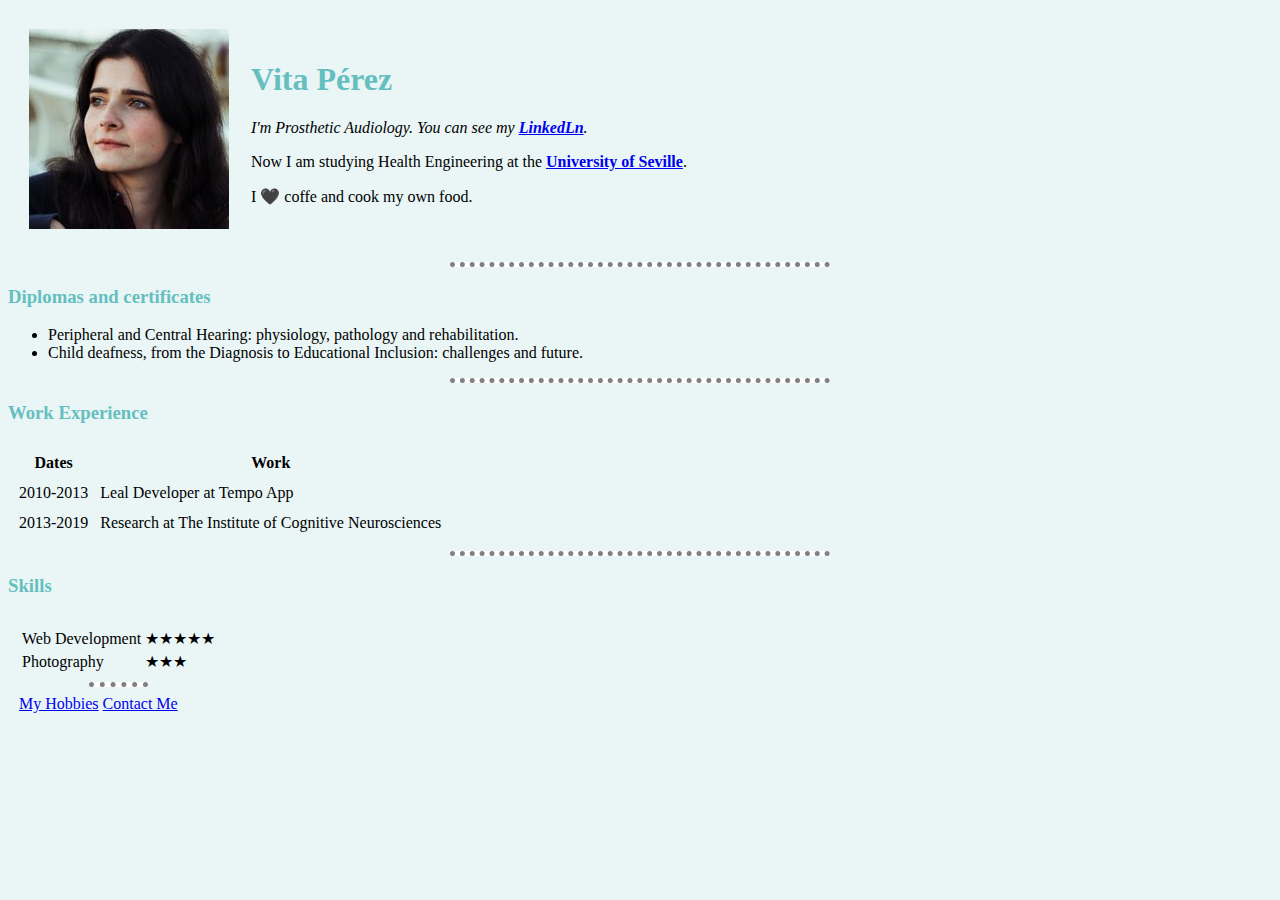
<file: index.html>
<!DOCTYPE html>
<html lang="en" dir="ltr">
  <head>
    <meta charset="utf-8">
    <title>🖤Vita's Personal Site</title>
    <link rel="stylesheet" href="css/styles.css">

  </head>

  <body>
    <table cellspacing="20">
      <tr>
        <td><img src="vita.png" alt="victoria profile picture"></td>
        <td><h1>Vita Pérez</h1>
        <p><em>I'm Prosthetic Audiology. You can see my <strong><a href="https://www.linkedin.com/in/victoria-p%C3%A9rez-blanco-093587106/">LinkedLn<a/></a/></strong>.</em></p>
        <p>Now I am studying Health Engineering at the <strong><a href="http://www.us.es/estudios/grados/plan_226?p=7">University of Seville<a/></a/></strong>.</p>
        <p>I 🖤 coffe and cook my own food.</p></td>
      </tr>
    </table>
    <hr>
    <h3>Diplomas and certificates</h3>
  <ul>
    <li>Peripheral and Central Hearing: physiology, pathology and rehabilitation.</li>
    <li>Child deafness, from the Diagnosis to Educational Inclusion: challenges and future.</li>
  </ul>
  <hr>
  <h3>Work Experience</h3>
  <table cellspacing="10">
    <head>
      <tr>
        <th>Dates</th>
        <th>Work</th>
      </tr>
    </head>
    <tbody>
      <tr>
        <td>2010-2013</td>
        <td>Leal Developer at Tempo App</td>
      </tr>
      <tr>
        <td>2013-2019</td>
        <td>Research at The Institute of Cognitive Neurosciences</td>
      </tr>
    </tbody>
  </table>
  <hr>
  <h3>Skills</h3>
  <table cellspacing="10">
    <tr>
      <td>
        <table>
          <tr>
            <td>Web Development</td>
            <td>★★★★★</td>
          </tr>
          <tr>
            <td>Photography</td>
            <td>★★★</td>
          </tr>
        </table>
<hr>
  <a href="Hobbies.html">My Hobbies</a>
  <a href="contact-me.html">Contact Me</a>
  </body>
</html>
</file>
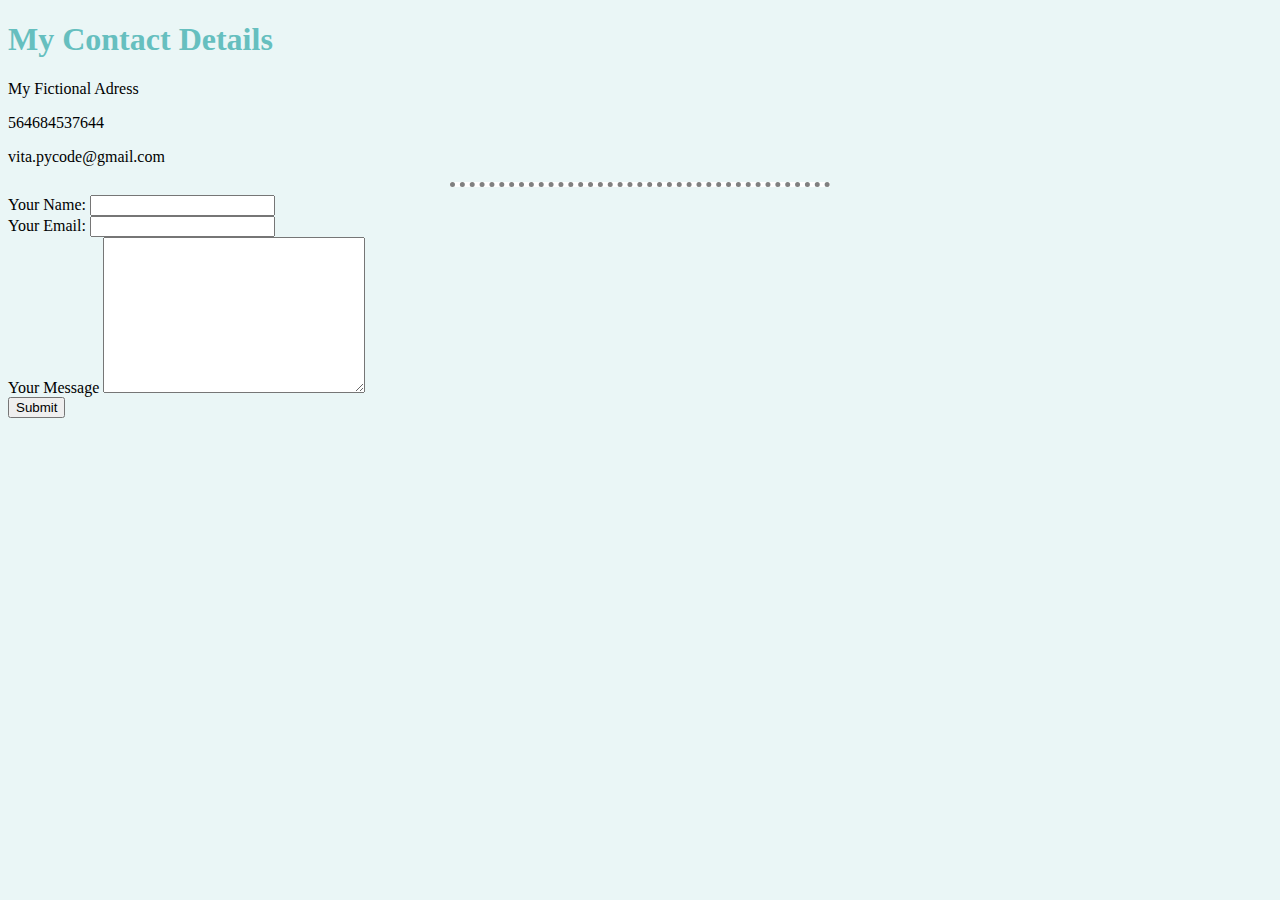
<file: contact-me.html>
<!DOCTYPE html>
<html>
  <head>
    <meta charset="utf-8">
    <title>Contact Me</title>
    <link rel="stylesheet" href="css/styles.css">
  </head>
  <body>
    <h1>My Contact Details</h1>
    <p>My Fictional Adress</p>
    <p>564684537644</p>
    <p>vita.pycode@gmail.com</p>
    <hr>
    <form class="" action="mailto:vita.pycode@gmail.com" method="post" enctype="text/plain">
      <label>Your Name:</label>
      <input type="text" name="Your Name" value=""><br>
      <label>Your Email:</label>
      <input type="email" name="Your Email" value=""><br>
      <label>Your Message</label>
      <textarea name="Your Message" rows="10" cols="30"></textarea><br>
      <input type="submit" name="">
    </form>
  </body>
</html>
</file>
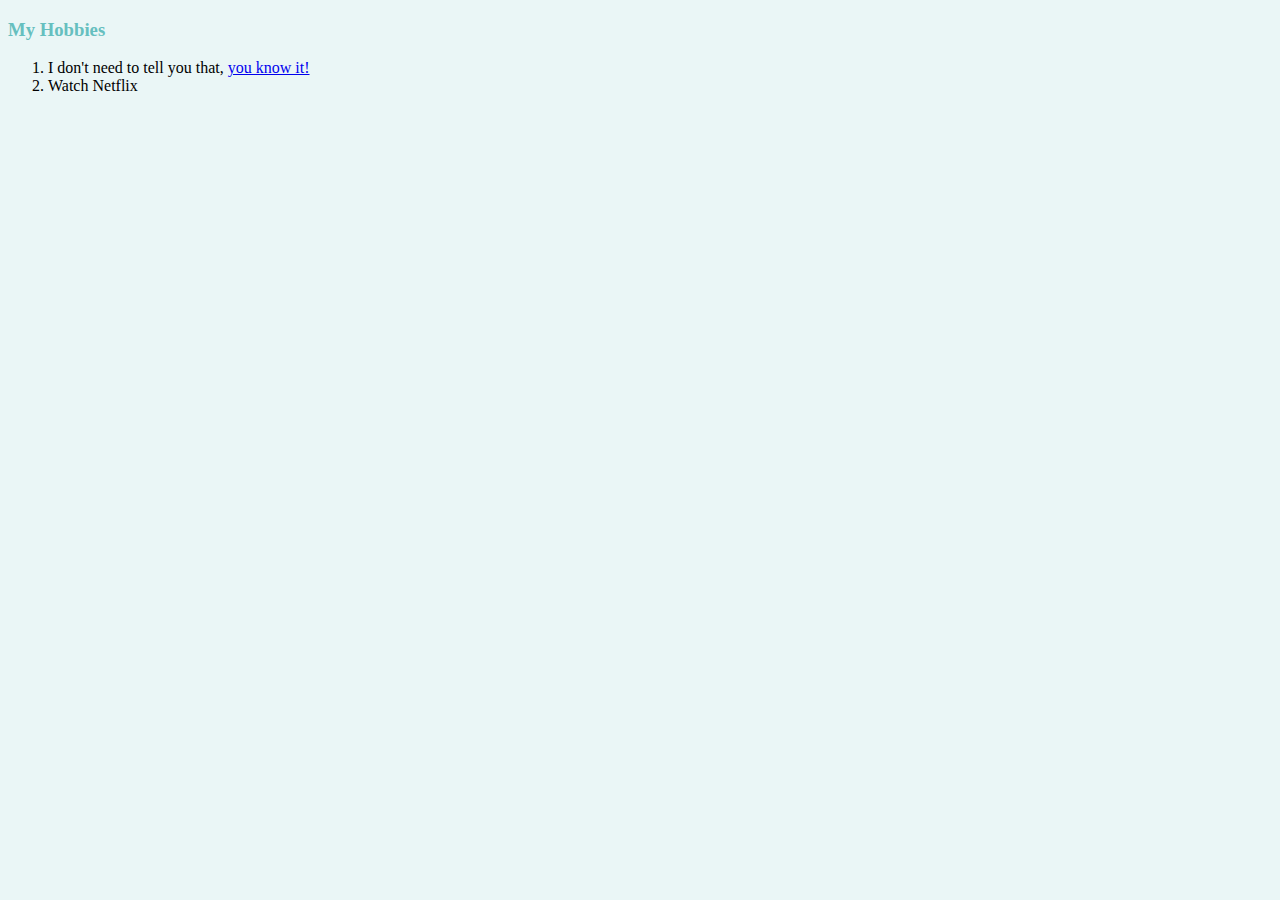
<file: Hobbies.html>
<!DOCTYPE html>
<html>
  <head>
    <meta charset="utf-8">
    <title>My Hobbies</title>
    <link rel="stylesheet" href="css/styles.css">
  </head>
  <body>
    <h3>My Hobbies</h3>
    <ol>
      <li>I don't need to tell you that, <a href="https://comps.canstockphoto.es/workspace-mujer-trabajando-car%C3%A1cter-dibujo_csp51475999.jpg"> you know it!</a></li>
      <li>Watch Netflix</li>
    </ol>
  </body>
</html>
</file>
<file: css/styles.css>
body {
  background-color: #EAF6F6;
}

h1  {
  color: #66BFBF;
}
h3 {
  color: #66BFBF;
}
hr {
  background-color: white;
  border-style: none;
  border-top-style: dotted;
  border-color: grey;
  border-width: 5px;
  width: 30%;
}
</file>
